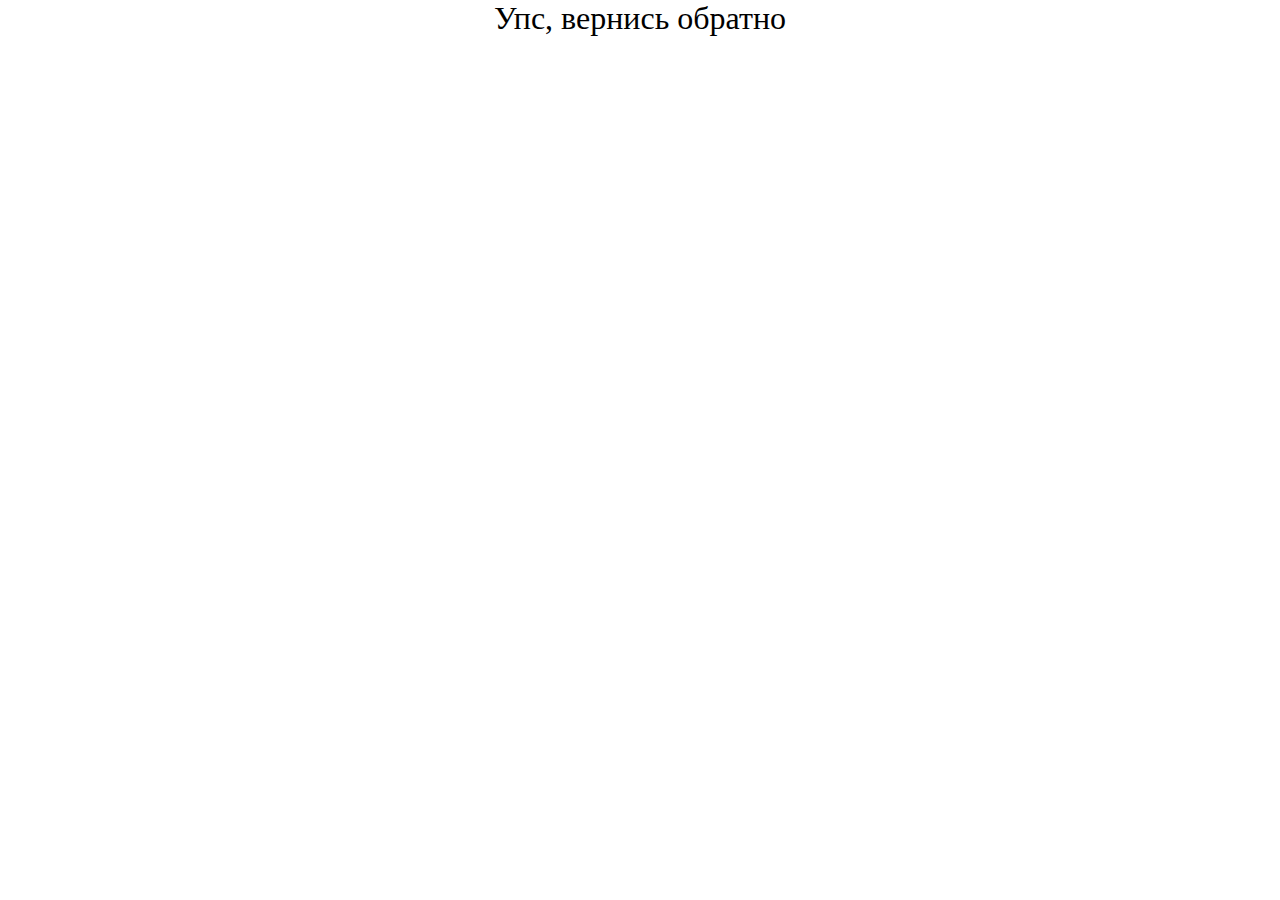
<file: index.html>
<!DOCTYPE html>
<html lang="en">
  <head>
    <meta charset="UTF-8" />
    <meta http-equiv="X-UA-Compatible" content="IE=edge" />
    <meta name="viewport" content="width=device-width, initial-scale=1.0" />
    <link rel="stylesheet" href="css/main.css" />
    <title>Расписание</title>
  </head>
<body>
    <section>
      <div>
        <p>Упс, вернись обратно</p>
       <div>
    </section>
  </body>
</html>
</file>
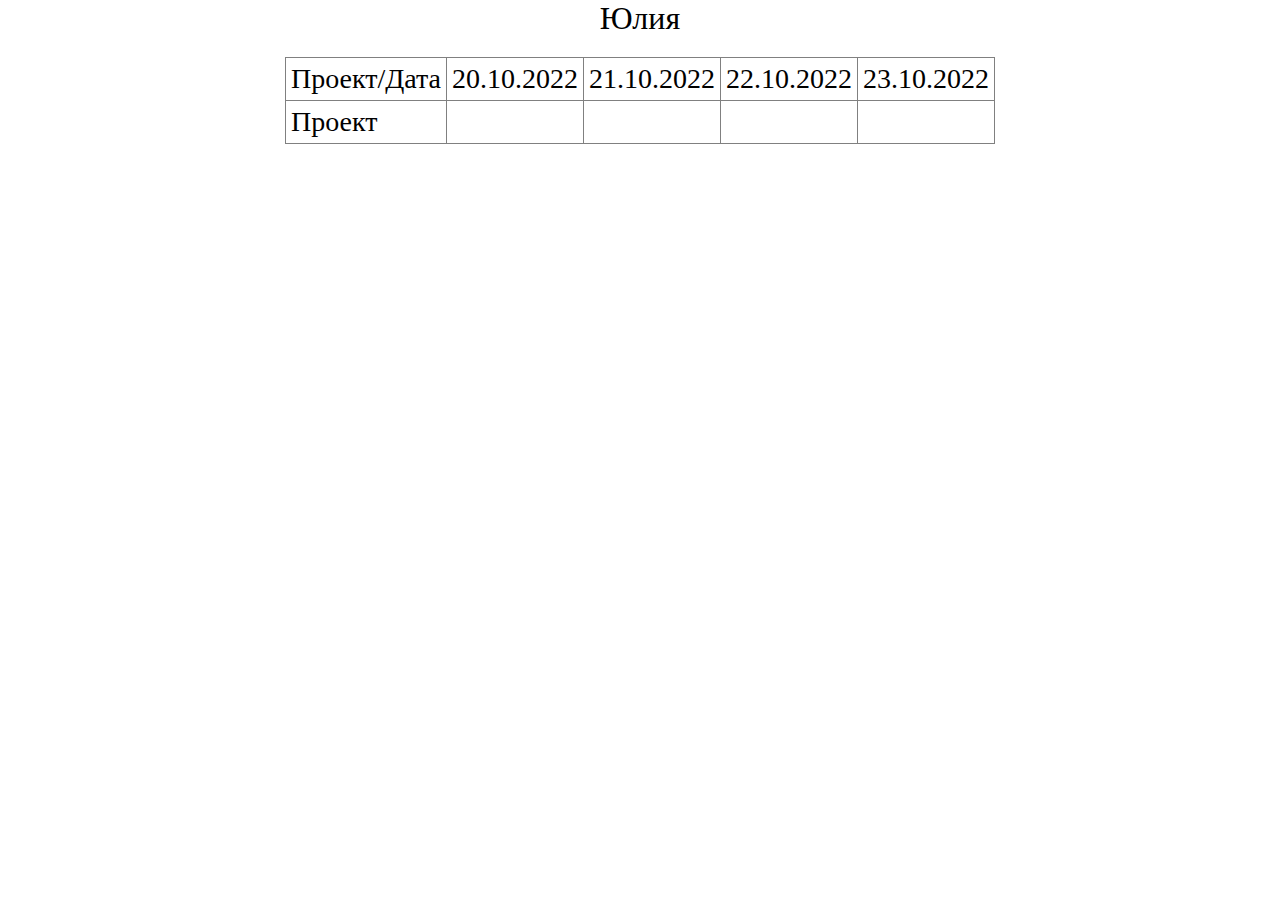
<file: julia.html>
<!DOCTYPE html>
<html lang="en">
  <head>
    <meta charset="UTF-8" />
    <meta http-equiv="X-UA-Compatible" content="IE=edge" />
    <meta name="viewport" content="width=device-width, initial-scale=1.0" />
    <link rel="stylesheet" href="css/main.css" />
    <title>Расписание</title>
  </head>
  <body>
    <section>
      <div>
        <p>Юлия</p>
        <table>
          <tr>
            <td>Проект/Дата</td>
            <td>20.10.2022</td>
            <td>21.10.2022</td>
            <td>22.10.2022</td>
            <td>23.10.2022</td>
          </tr>
          <tr>
            <td>Проект</td>
            <td></td>
            <td></td>
            <td></td>
          </tr>
        </table>
      </div>
    </section>
  </body>
</html>
</file>
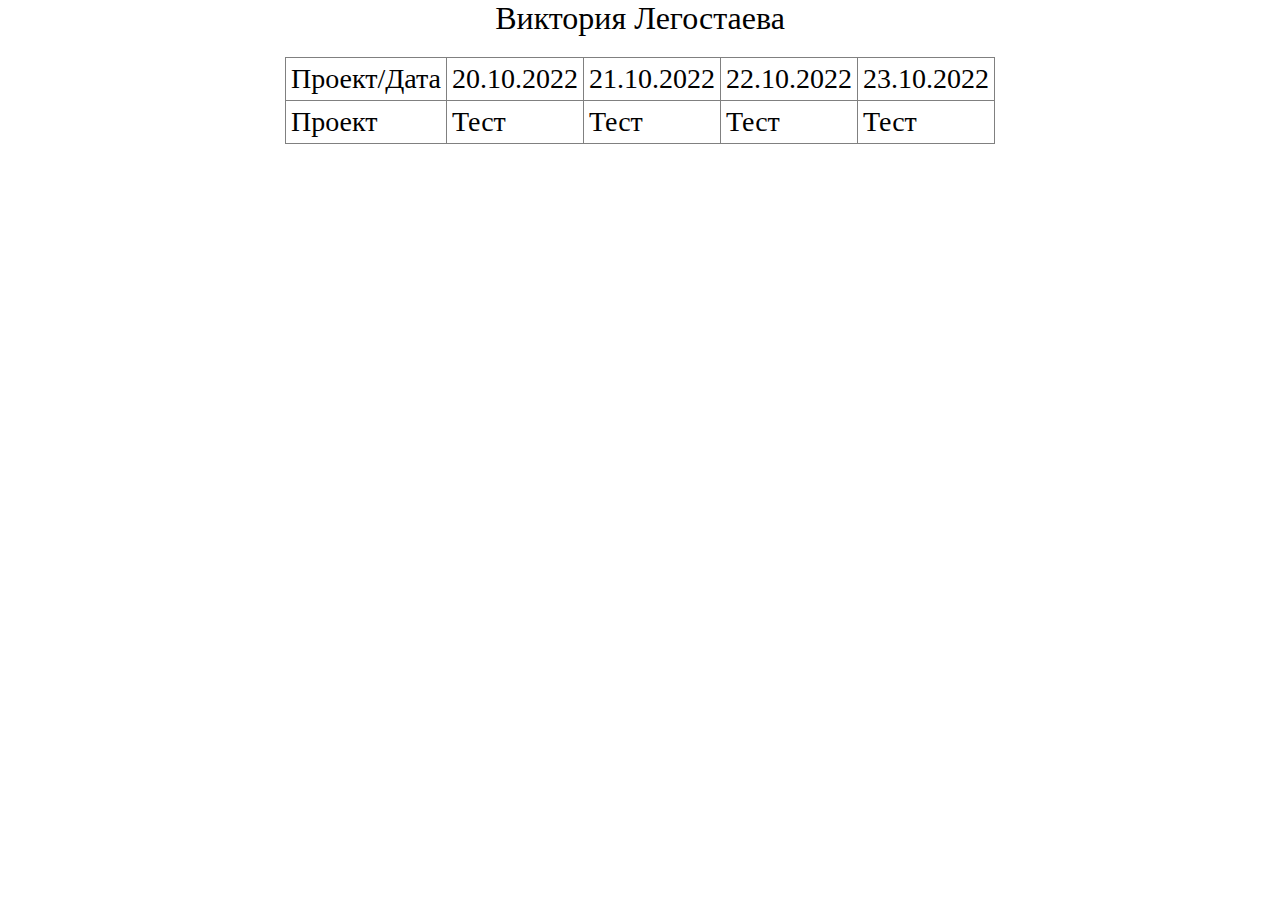
<file: legostaeva.html>
<!DOCTYPE html>
<html lang="en">
  <head>
    <meta charset="UTF-8" />
    <meta http-equiv="X-UA-Compatible" content="IE=edge" />
    <meta name="viewport" content="width=device-width, initial-scale=1.0" />
    <link rel="stylesheet" href="css/main.css" />
    <title>Расписание</title>
  </head>
  <body>
    <section>
      <div>
        <p>Виктория Легостаева</p>
        <table>
          <tr>
            <td>Проект/Дата</td>
            <td>20.10.2022</td>
            <td>21.10.2022</td>
            <td>22.10.2022</td>
            <td>23.10.2022</td>
          </tr>
          <tr>
            <td>Проект</td>
            <td>Тест</td>
            <td>Тест</td>
            <td>Тест</td>
 	    <td>Тест</td> 
         </tr>
        </table>
      </div>
    </section>
  </body>
</html>
</file>
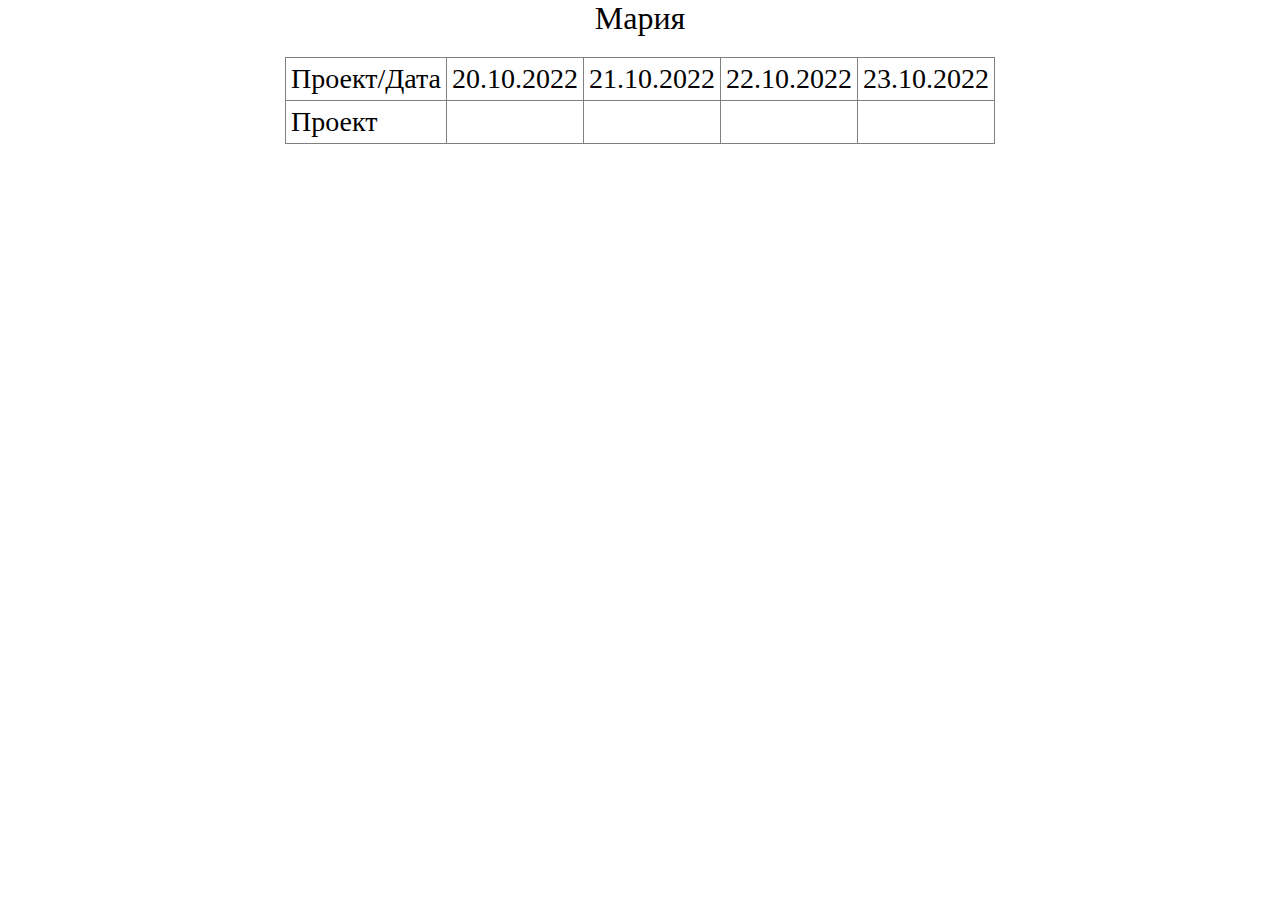
<file: maria.html>
<!DOCTYPE html>
<html lang="en">
  <head>
    <meta charset="UTF-8" />
    <meta http-equiv="X-UA-Compatible" content="IE=edge" />
    <meta name="viewport" content="width=device-width, initial-scale=1.0" />
    <link rel="stylesheet" href="css/main.css" />
    <title>Расписание</title>
  </head>
  <body>
    <section>
      <div>
        <p>Мария</p>
        <table>
          <tr>
            <td>Проект/Дата</td>
            <td>20.10.2022</td>
            <td>21.10.2022</td>
            <td>22.10.2022</td>
            <td>23.10.2022</td>
          </tr>
          <tr>
            <td>Проект</td>
            <td></td>
            <td></td>
            <td></td>
          </tr>
        </table>
      </div>
    </section>
  </body>
</html>
</file>
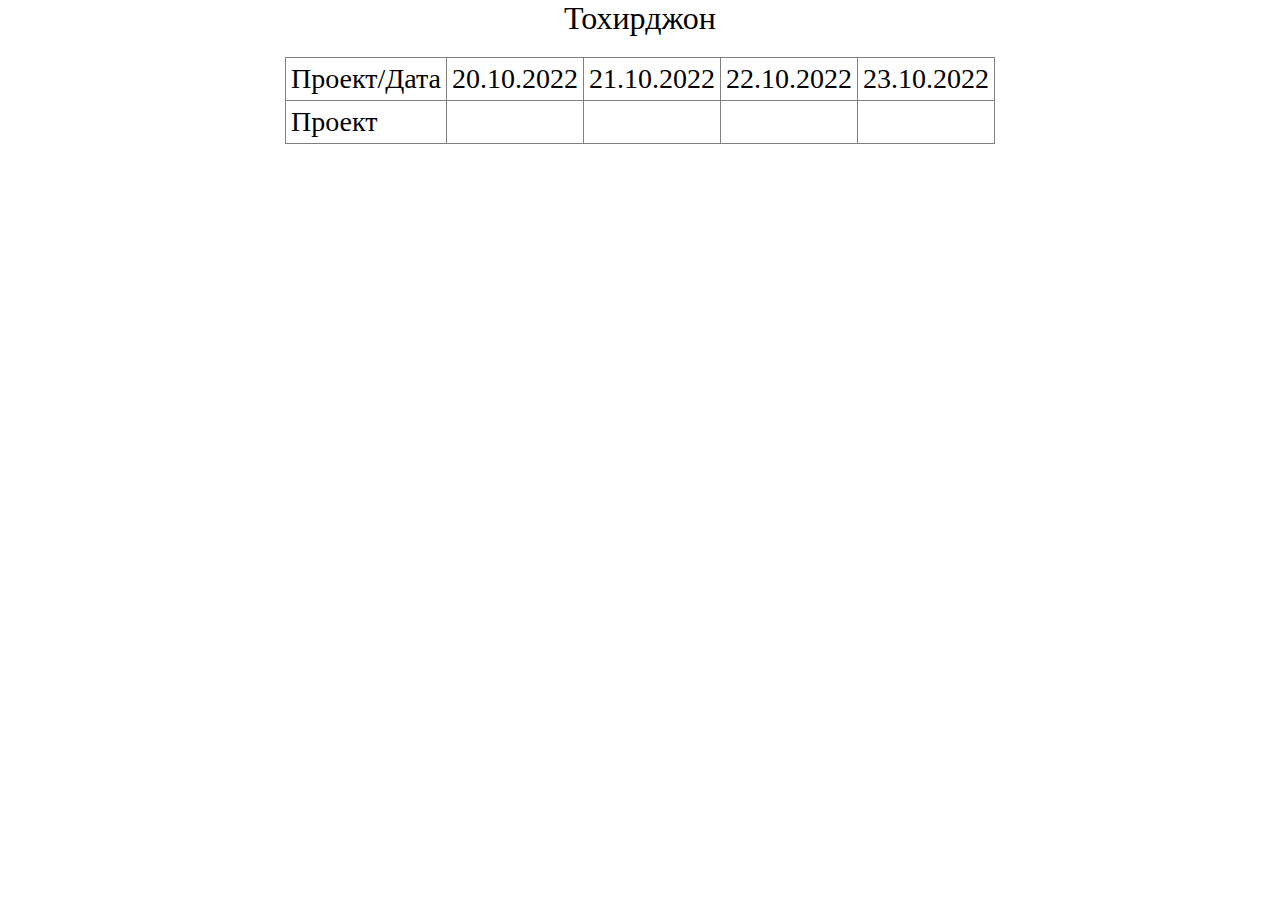
<file: toha.html>
<!DOCTYPE html>
<html lang="en">
  <head>
    <meta charset="UTF-8" />
    <meta http-equiv="X-UA-Compatible" content="IE=edge" />
    <meta name="viewport" content="width=device-width, initial-scale=1.0" />
    <link rel="stylesheet" href="css/main.css" />
    <title>Расписание</title>
  </head>
  <body>
    <section>
      <div>
        <p>Тохирджон</p>
        <table>
          <tr>
            <td>Проект/Дата</td>
            <td>20.10.2022</td>
            <td>21.10.2022</td>
            <td>22.10.2022</td>
            <td>23.10.2022</td>
          </tr>
          <tr>
            <td>Проект</td>
            <td></td>
            <td></td>
            <td></td>
          </tr>
        </table>
      </div>
    </section>
  </body>
</html>
</file>
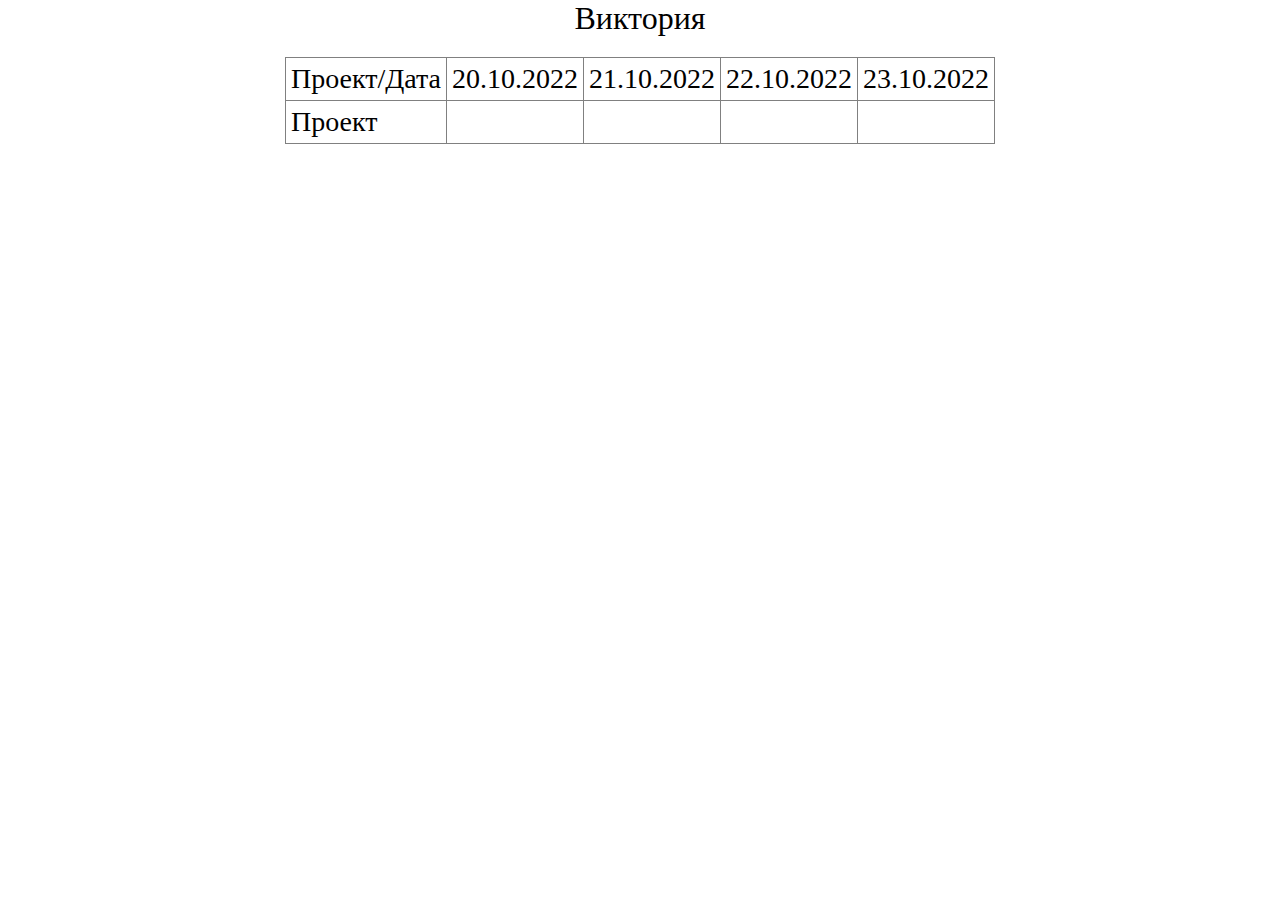
<file: viktoria.html>
<!DOCTYPE html>
<html lang="en">
  <head>
    <meta charset="UTF-8" />
    <meta http-equiv="X-UA-Compatible" content="IE=edge" />
    <meta name="viewport" content="width=device-width, initial-scale=1.0" />
    <link rel="stylesheet" href="css/main.css" />
    <title>Расписание</title>
  </head>
  <body>
    <section>
      <div>
        <p>Виктория</p>
        <table>
          <tr>
            <td>Проект/Дата</td>
            <td>20.10.2022</td>
            <td>21.10.2022</td>
            <td>22.10.2022</td>
            <td>23.10.2022</td>
          </tr>
          <tr>
            <td>Проект</td>
            <td></td>
            <td></td>
            <td></td>
          </tr>
        </table>
      </div>
    </section>
  </body>
</html>
</file>
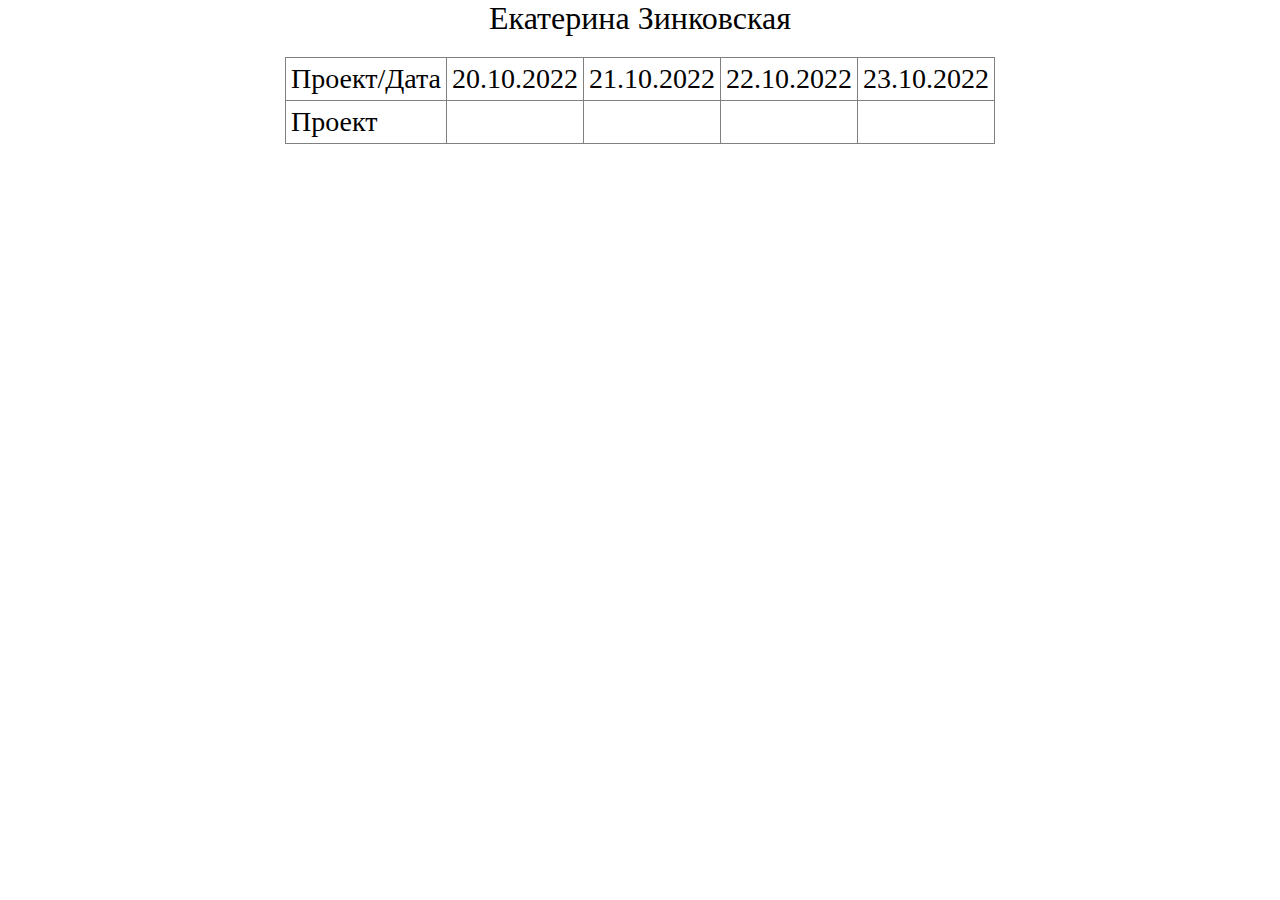
<file: zinkovskaya.html>
<!DOCTYPE html>
<html lang="en">
  <head>
    <meta charset="UTF-8" />
    <meta http-equiv="X-UA-Compatible" content="IE=edge" />
    <meta name="viewport" content="width=device-width, initial-scale=1.0" />
    <link rel="stylesheet" href="css/main.css" />
    <title>Расписание</title>
  </head>
  <body>
    <section>
      <div>
        <p>Екатерина Зинковская</p>
        <table>
          <tr>
            <td>Проект/Дата</td>
            <td>20.10.2022</td>
            <td>21.10.2022</td>
            <td>22.10.2022</td>
            <td>23.10.2022</td>
          </tr>
          <tr>
            <td>Проект</td>
            <td></td>
            <td></td>
            <td></td>
          </tr>
        </table>
      </div>
    </section>
  </body>
</html>
</file>
<file: css/main.css>
*{
  margin: 0;
  padding: 0;
  box-sizing: border-box;
}

p{
  font-size: 32px;
  text-align: center;
  padding-bottom: 20px;
}

div{
  width: 100%;
}

table{ 
  border: 1px solid grey;
  margin: 0 auto;
  border-collapse: collapse;

}

td {
  font-size: 28px;
  border: 1px solid grey;
  padding: 5px;
}
</file>
